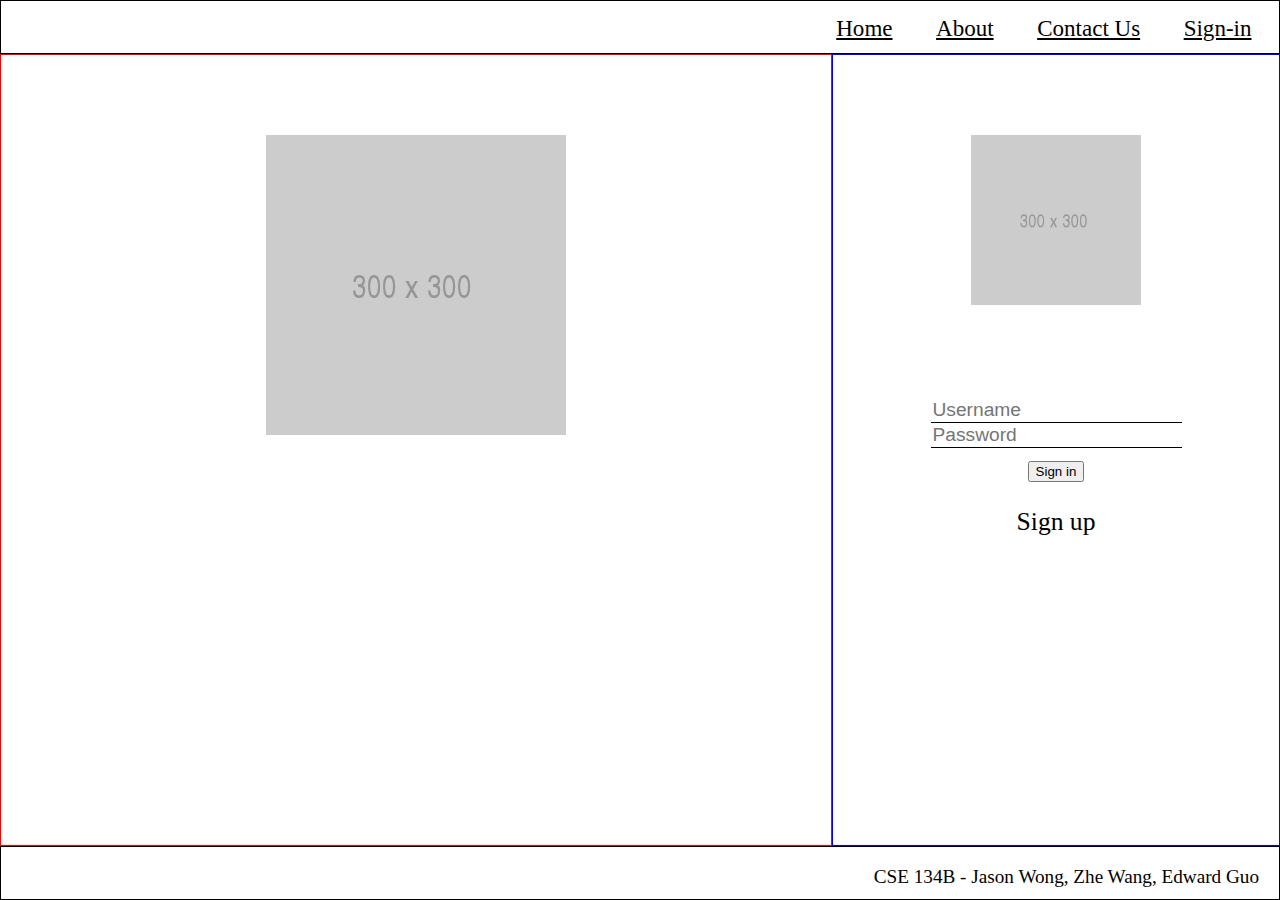
<file: index.html>
<!DOCTYPE html>
<html>
<head>

  <title>Personal Stylist</title>
  <link rel="stylesheet" href="styles_home.css">

  <meta charset="UTF-8">
  <meta name="author" content="Edward Guo, Jason Wong, Zhe Wang">
  <meta name="keywords" content="Style, Clothes, Haircut, Personal Stylist">
  <meta name="viewport" content="width=device-width, initial-scale=1.0">

  <style>
    div::after{
      clear:both;
    }

    body::after{
      clear:both;
    }
  </style>

</head>

<body>

  <div class="header">
    <ul>
      <li><a href="#">Home</a></li>
      <li><a href="#">About</a></li>
      <li><a href="#">Contact Us</a></li>
      <li><a href="index.html">Sign-in</a></li>
    </ul>
  </div>

  <div class= "home">

    <div class="carousel">
      <div class="img">
        <img src="photos/300x300.png" alt="Placeholder image">
      </div>
    </div>

    <div class="login">

      <div class="img">
        <img src="photos/300x300.png" alt="Placeholder image">
      </div>

      <div class="auth" id="forms">
        <form id="forms2">
          <div class="input" id="inputs">
            <input type="text" name="userID" placeholder="Username">
            <input type="text" name="pswrd" placeholder="Password">
          </div>
          <div class="logbtn">
            <!--<input type="submit" class ="logBtn" value="Login">-->
              <input type="button" onclick="location.href='explore.html';" value="Sign in" />
          </div>

          <p class="signup" id="form2" onclick="signForm(this)"> Sign up </p>

        </form>
      </div>

    </div>
  </div>

  <div class="footer">
    <p class="credit"> CSE 134B - Jason Wong, Zhe Wang, Edward Guo </p>
  </div>

<script>
  function signForm(elmnt){
    var x = document.getElementById("forms2");
    x.parentNode.removeChild(x);

    var x = document.getElementById("forms");
    var f = document.createElement("form");
    x.appendChild(f);

    var d = document.createElement("div");
    d.setAttribute('class', "form_space");

    var first = document.createElement("input"); //input element, text
    first.setAttribute('type',"text");
    first.setAttribute('name',"first");
    first.setAttribute('placeholder', "First Name");
    var out = document.createElement("input"); //input element, text
    out.setAttribute('type',"text");
    out.setAttribute('name',"last");
    out.setAttribute('placeholder', "Last Name");

    d.appendChild(first);
    d.appendChild(out);
    f.appendChild(d);

    var d = document.createElement("div");
    d.setAttribute('class', "form_space");

    var inp = document.createElement("input"); //input element, text
    inp.setAttribute('type',"text");
    inp.setAttribute('name',"userID");
    inp.setAttribute('placeholder', "Username");
    d.appendChild(inp);
    f.appendChild(d);
    x.appendChild(f);

    var pass = document.createElement("input"); //input element, text
    pass.setAttribute('type',"text");
    pass.setAttribute('name',"pswrd");
    pass.setAttribute('placeholder', "Password");

    d.appendChild(inp);
    d.appendChild(pass);
    f.appendChild(d);

    var d = document.createElement("div");
    d.setAttribute('class', "form_space");

    var chk = document.createElement("input"); //input element, text
    chk.setAttribute('type',"text");
    chk.setAttribute('name',"chkPass");
    chk.setAttribute('placeholder', "Re-enter Password");

    d.appendChild(chk);
    f.appendChild(d);

    var d = document.createElement("div");
    d.setAttribute('class', "form_space");

    var mail = document.createElement("input"); //input element, text
    mail.setAttribute('type',"text");
    mail.setAttribute('name',"e-mail");
    mail.setAttribute('placeholder', "E-mail");

    d.appendChild(mail);
    f.appendChild(d);

    var d = document.createElement("div");
    d.setAttribute('class', "logbtn");

    var sub = document.createElement("input");
    sub.setAttribute('type',"button");
    sub.setAttribute('onclick',"location.href='explore.html';")
    sub.setAttribute('value',"Sign in");


    d.appendChild(sub);
    f.appendChild(d);
    x.appendChild(f);

  }

</script>

</body>
</html>
</file>
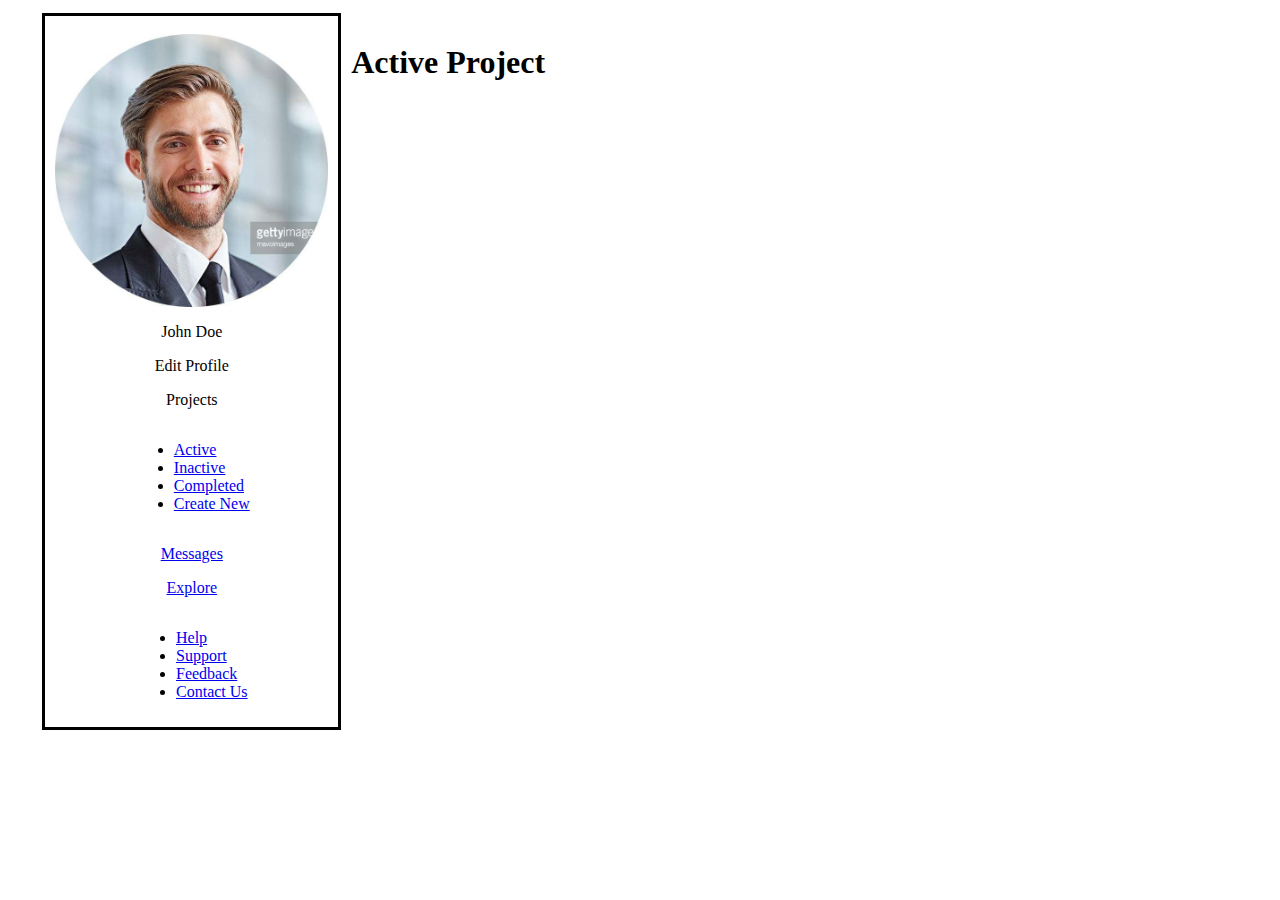
<file: active_project.html>
<!DOCTYPE html>

<html>
<head>
  <meta charset="UTF-8">
  <title>Active Project</title>
  <link rel="stylesheet" href="main.css">
</head>
<body>

  <div class="main-page">

    <div class="row" id="explore_bar">

      <div class="column nav" style="flex:25%; border-style:solid; text-align:center;">
        <div class="profile" >
          <img src="photos/steve.jpg" alt="My Man Steve" >
        </div>

        <p class="heading"> John Doe <p>
          <p style="text-align:center;"> Edit Profile</p>

          <div class="projects" style="text-align:center;">
            <p class="heading">Projects</h1>

              <ul style=" display:inline-block; text-align:left;">
                <li><a href="active_project.html">Active</a></li>
                <li><a href="inactive_project.html">Inactive</a></li>
                <li><a href="completed_project.html">Completed</a></li>
                <li><a href="create_project.html">Create New</a></li>
              </ul>
            </div>
            <a href="messages.html"><p class="heading"> Messages </p></a>
            <a href="explore.html"><p class="heading"> Explore </p></a>

            <div style="text-align:center; !important">
              <ul style="display:inline-block; text-align:left; !important">
                <li><a href="#">Help</a></li>
                <li><a href="#">Support</a></li>
                <li><a href="#">Feedback</a></li>
                <li><a href="#">Contact Us</a></li>
              </ul>
            </div>

          </div>

          <div class="column" style="flex:75%;">
            <h1>Active Project</h1>
            <div class="projects" id="projects">
              
            </div>
          </div>
        </div>




      </div>


    </body>
    <script src="project.js"></script>
    <script>
    window.onload = populateActiveProjectHtml();
  </script>
  </html>
</file>
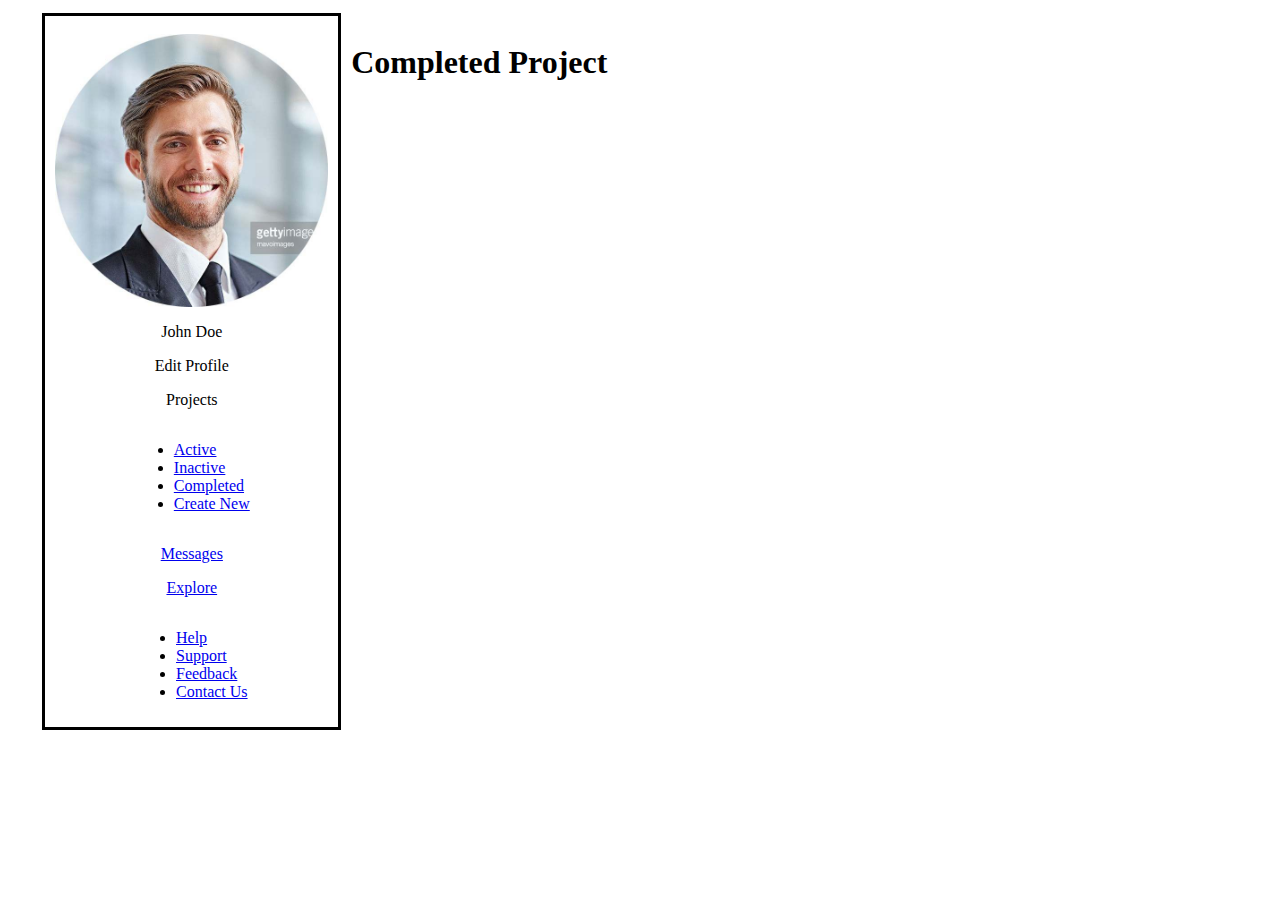
<file: completed_project.html>
<!DOCTYPE html>

<html>
<head>
  <meta charset="UTF-8">
  <title>Completed Project</title>
  <link rel="stylesheet" href="main.css">
  <script src="project.js"></script>
</head>


<body>

  <div class="main-page">

    <div class="row" id="explore_bar">

      <div class="column nav" style="flex:25%; border-style:solid; text-align:center;">
        <div class="profile" >
          <img src="photos/steve.jpg" alt="My Man Steve" >
        </div>

        <p class="heading"> John Doe <p>
          <p style="text-align:center;"> Edit Profile</p>

          <div class="projects" style="text-align:center;">
            <p class="heading">Projects</h1>

              <ul style=" display:inline-block; text-align:left;">
                <li><a href="active_project.html">Active</a></li>
                <li><a href="inactive_project.html">Inactive</a></li>
                <li><a href="completed_project.html">Completed</a></li>
                <li><a href="create_project.html">Create New</a></li>
              </ul>
            </div>
            <a href="messages.html"><p class="heading"> Messages </p></a>
            <a href="explore.html"><p class="heading"> Explore </p></a>

            <div style="text-align:center; !important">
              <ul style="display:inline-block; text-align:left; !important">
                <li><a href="#">Help</a></li>
                <li><a href="#">Support</a></li>
                <li><a href="#">Feedback</a></li>
                <li><a href="#">Contact Us</a></li>
              </ul>
            </div>

          </div>

          <div class="column" style="flex:75%;">
            <h1>Completed Project</h1>
            <div id="projects">

            </div>
          </div>
          </div>
        </div>

    </body>
    <script src="project.js"></script>
    <script>
    window.onload = populateCompletedProjectHtml();
  </script>
  </html>
</file>
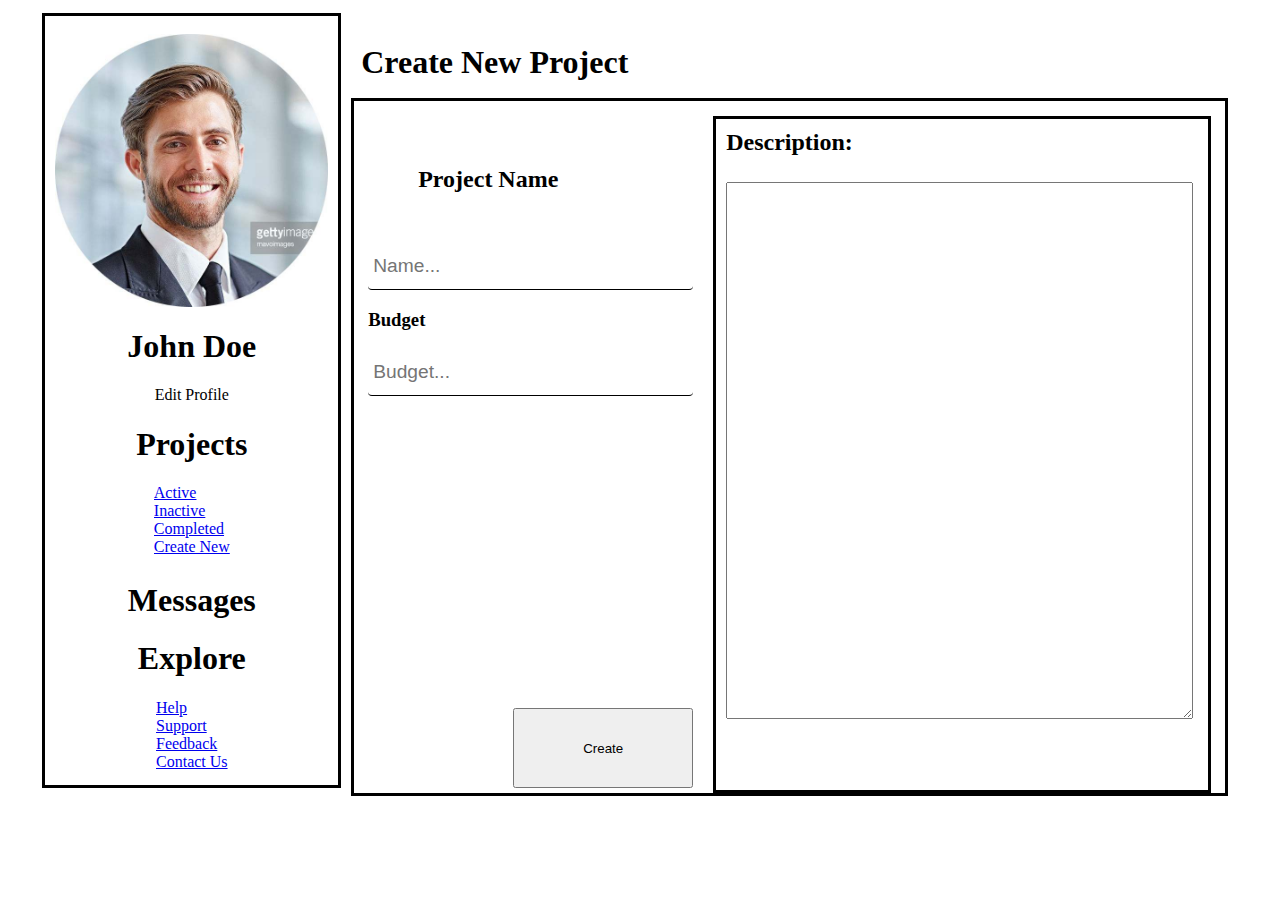
<file: create_project.html>
<!DOCTYPE html>
<html>
<head>

  <title>Contact PS!</title>
  <link rel="stylesheet" href="styles.css">

  <meta charset="UTF-8">
  <meta name="author" content="Edward Guo, Jason Wong, Zhe Wang">
  <meta name="keywords" content="Style, Clothes, Haircut, Personal Stylist">


  <style>
  html, body {
    margin: 0;
    display: block;
    height: 100%;
  }
  div{
    width:100%;
    height:100%;
  }
  input[type=text] {
    width: 100%;
    border-radius: 4px;
    background-color: white;
    background-position: 10px 10px;
    background-repeat: no-repeat;
    padding:12px 20px 12px 5px;
    max-width: 100%;
  }

  .explore{
    float: left;
  }
  .search{
    float: left;
    display: inline-block;
  }
  /* Create two equal columns that floats next to each other */
  .column1 {
    float: left;
    padding: 10px;
    position:relative;
    top: -10px;
    height: 75px; /* Should be removed. Only for demonstration */
  }

  /* Clear floats after the columns */
  .row:after {
    content: "";
    display: table;
    clear: both;
  }
  #profile{
    float:left;
    display:inline-block;
    margin: 5px;
  }
  @media (min-width:1501px) {
    #profile{
      width:calc((100% - 30px)/3);
    }
  }
  @media (max-width:1500px) {
    #profile{
      width:calc((100% - 20px)/2);
    }
  }
  div{
    height:auto;
    width: auto;
  }
  .profile .img{
    height: 30%;
  }

  .profile .img img{

    max-width: 80%;
    max-height:80%;
    height: auto;
    width: auto;
    image-rendering: -webkit-optimize-contrast;
  }
  .nav *{
    margin-left: auto;
    margin-right: auto;
  }
  ul{
    list-style-type: none;
    margin: 0;
    padding: 0;
    overflow: hidden;
  }
  ul li{
    text-decoration: none;
    display: block;
  }

  </style>


</head>

<body>
  <div class="main-page">

    <div class="row" style="height:100%;">
      <div class="column" style="height:100%; flex:25%; border-style:solid">
        <div class="profile" >
          <img src="photos/steve.jpg" alt="My Man Steve" >
        </div>
        <h1 style="text-align:center; "> John Doe </h1>
        <p style="text-align:center;"> Edit Profile</p>

        <div class="projects" style="text-align:center;">
          <h1 style="text-align:center;">Projects</h1>

          <ul style=" display:inline-block; text-align:left;">
            <li><a href="active_project.html">Active</a></li>
            <li><a href="inactive_project.html">Inactive</a></li>
            <li><a href="completed_project.html">Completed</a></li>
            <li><a href="create_project.html">Create New</a></li>
          </ul>
        </div>
        <h1 style="text-align:center;"> Messages </h1>
        <h1 style="text-align:center;"> Explore </h1>

        <div style="text-align:center; !important">
          <ul style="display:inline-block; text-align:left; !important">
            <li><a href="#">Help</a></li>
            <li><a href="#">Support</a></li>
            <li><a href="#">Feedback</a></li>
            <li><a href="#">Contact Us</a></li>
          </ul>
        </div>
      </div>

      <div class="column" style="flex:75%;">

        <div class="column1">
          <h1 class="explore">Create New Project</h1>

        </div>

        <div class="row" id="profiles" style="height:92.5%; border-style:solid; width:100%">
          <div class="column" style="margin-top: 5px; height:100%; width:100%; flex:40%;">
            <h2 style="margin:50px">Project Name</h2>
            <form>
              <input type="text" id="name" placeholder="Name...">
            </form>
            <h3> Budget</h3>
            <form>
              <input type="text" id="budget" placeholder="Budget...">
            </form>
            <div class="column" style="height:100px; width:200px; float:right; position: absolute; bottom:0; right:0">
              <button type="button" onclick="createProject()" style="height:100%; width:100%;">Create</button>
            </div>

          </div>

          <div class="column" style="flex:60%;">
            <div style="margin-top: 5px; height:100%; border-style:solid">
              <h2 style="margin:10px; height:5%">Description:</h2>
              <textarea name="Text1" id="desc" style="margin:10px; width:95%; height:80%"></textarea>
            </div>
          </div>
        </div>
      </div>
    </div>
  </div>
  <script src="project.js"></script>

  <script>
  function createProject(){
    var pname = document.getElementById("name").value;
    var pbudget = document.getElementById("budget").value;
    var pdesc = document.getElementById("desc").value;

    console.log(pname);
    console.log(pbudget);
    console.log(pdesc);

    if(pname ==="" || pbudget ==="" || pdesc ===""){
      alert("Please fill out all fields.");
      return;
    }
    //TODO link this to inactive projects
    var p = new inactiveProject(pname, pbudget, uuid());
    console.log(localStorage.getItem("inactiveProject"));
    var listOfProject = JSON.parse(localStorage.getItem("inactiveProject"));
    if(listOfProject == null){
      listOfProject = [];
    }
    listOfProject.push(p);
    localStorage.setItem("inactiveProject", JSON.stringify(listOfProject));
    window.location.href = "inactive_project.html";
  }
</script>

</body>
</html>
</file>
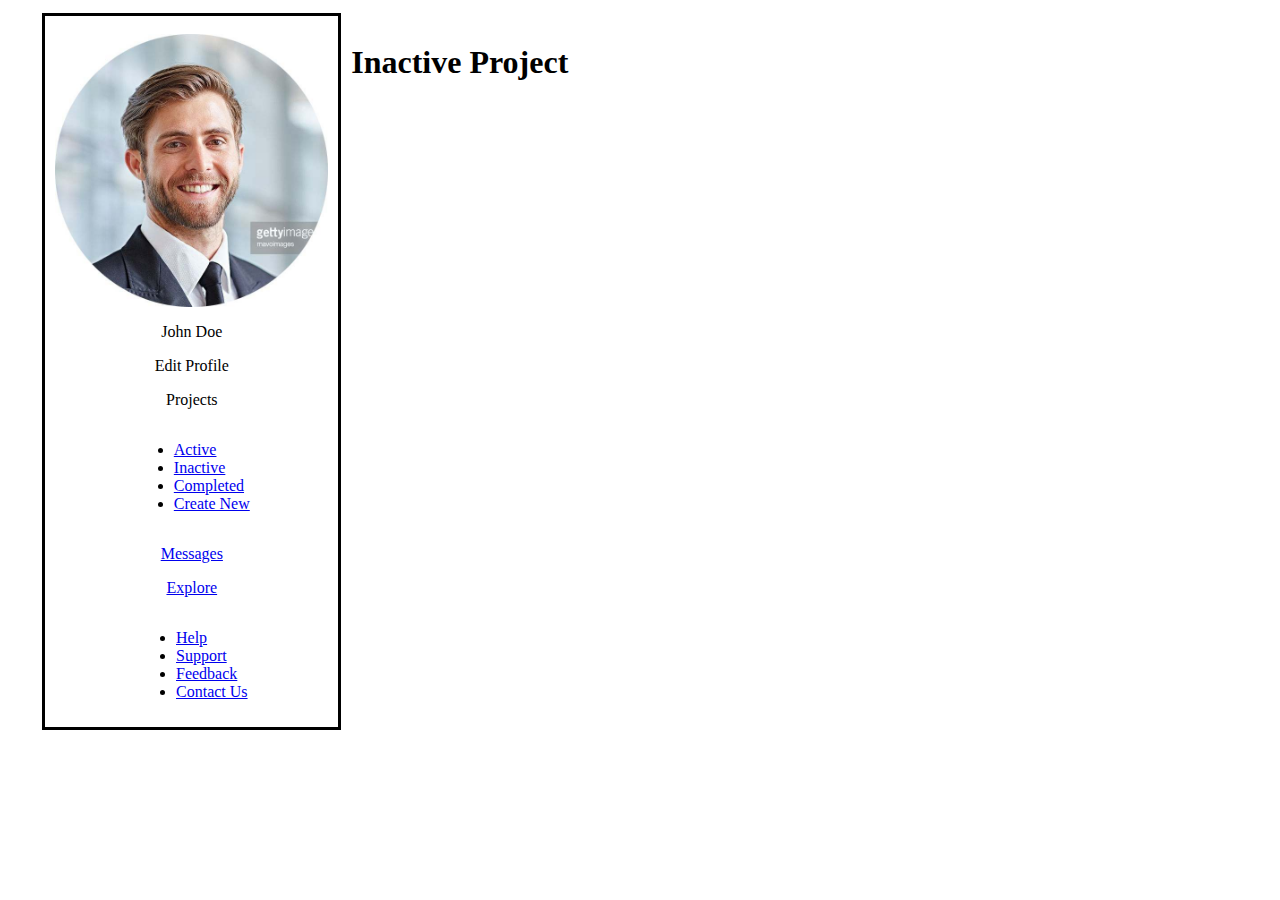
<file: inactive_project.html>
<!DOCTYPE html>

<html>
<head>
  <meta charset="UTF-8">
  <link rel="stylesheet" href="main.css">
  <title>Completed Project</title>
</head>
<body>

  <div class="main-page">

    <div class="row" id="explore_bar">

      <div class="column nav" style="flex:25%; border-style:solid; text-align:center;">
        <div class="profile" >
          <img src="photos/steve.jpg" alt="My Man Steve" >
        </div>

        <p class="heading"> John Doe <p>
        <p style="text-align:center;"> Edit Profile</p>

        <div class="projects" style="text-align:center;">
          <p class="heading">Projects</h1>

          <ul style=" display:inline-block; text-align:left;">
            <li><a href="active_project.html">Active</a></li>
            <li><a href="inactive_project.html">Inactive</a></li>
            <li><a href="completed_project.html">Completed</a></li>
            <li><a href="create_project.html">Create New</a></li>
          </ul>
        </div>
        <a href="messages.html"><p class="heading"> Messages </p></a>
        <a href="explore.html"><p class="heading"> Explore </p></a>

        <div style="text-align:center; !important">
          <ul style="display:inline-block; text-align:left; !important">
            <li><a href="#">Help</a></li>
            <li><a href="#">Support</a></li>
            <li><a href="#">Feedback</a></li>
            <li><a href="#">Contact Us</a></li>
          </ul>
        </div>

      </div>

      <div class="column" style="flex:75%;">

          <h1>Inactive Project</h1>
          <div id="projects">

      </div>

      </div>
    </div>
  </div>





</body>
<script src="project.js"></script>
<script>
 window.onload = populateInactiveProjectHtml();
</script>


</html>
</file>
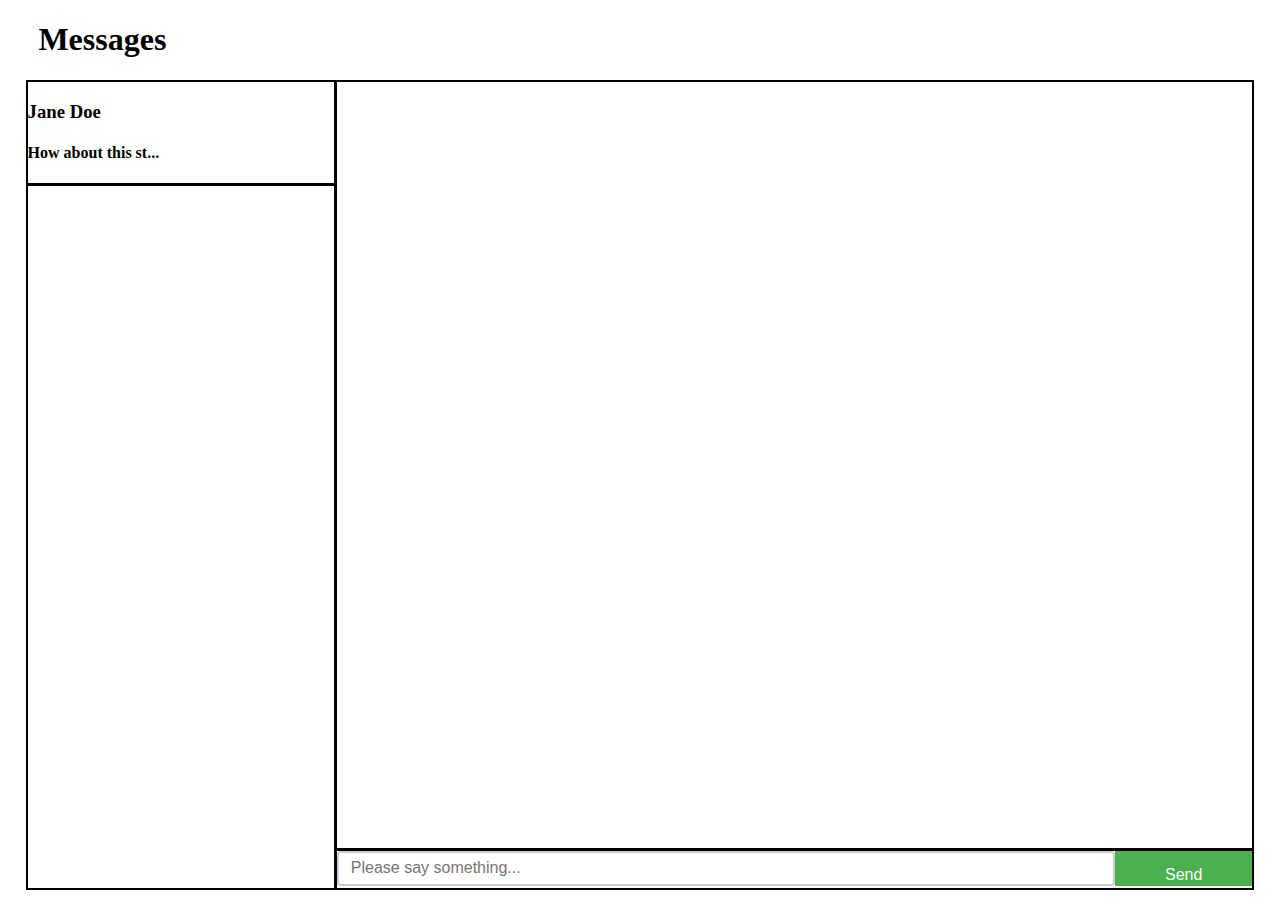
<file: messages.html>
<!DOCTYPE html>
<html>
<head>

  <title>Contact PS!</title>
  <link rel="stylesheet" href="message.css">

  <meta charset="UTF-8">
  <meta name="author" content="Edward Guo, Jason Wong, Zhe Wang">
  <meta name="keywords" content="Style, Clothes, Haircut, Personal Stylist">

  <script src="project.js"></script>

  <style>


  input[type=text] {
    width: 90%;
    box-sizing: border-box;
    border: 2px solid #ccc;
    border-radius: 4px;
    font-size: 16px;
    background-color: white;
    background-image: url('search.png');
    background-size: 25px;
    background-position: 10px 10px;
    background-repeat: no-repeat;
    padding:12px 20px 12px 40px;
    max-width: 100%;
  }

  input[type=input] {
    width: 90%;
    box-sizing: border-box;
    border: 2px solid #ccc;
    border-radius: 4px;
    font-size: 16px;
    background-color: white;
    background-repeat: no-repeat;
    padding:12px 12px 12px 12px;
    max-width: 100%;
  }

  button {
    background-color: #4CAF50; /* Green */
    border: none;
    color: white;
    padding: 15px 32px;
    text-align: center;
    text-decoration: none;
    display: inline-block;
    font-size: 16px;
  }

  .column {
    padding: 0px;
  }
  .row {
    padding: 0px;
  }


  .chat{
    margin-left: 2%;
    margin-right: 2%;
    border: 2px solid black;
    height:90%;
    width: 96%;
  }

  .content{
    width:100%;
    height:100%;
    overflow: scroll;
    text-overflow: ellipsis;
  }

  .input_and_send{
    width: 100%;
    height: 100%;
  }
  .chatBox::after{
    clear: both;
  }

  .chatContent{
    text-align: center;
    display: block;
  }



  div{
    height: auto;
    width: auto;
  }
  .people{
    border-bottom: solid;
  }

  </style>


</head>

<body onload="populateMsg(1)">
  <!-- <table style="width:100%">
  <tr>
  <th style="width:10%" align="left">Messages</th>
  <th style="width:90%" align="left"><input type="text" id="search" class="search" float="right" placeholder="Search..." ></th>
</tr>
</table> -->

<div style="padding-left: 3%;">
  <h1 class="explore">Messages</h1>
</div>
<div class="chat">
  <div class="row" style="height:100%">
    <div class="column" style="flex:25%;" >
      <div class="contract">
        <div class="people">
          <h3>Jane Doe</h3>
          <h4>How about this st...</h4>
        </div>
      </div>
    </div>
    <div class="column" style="flex:75%; border-left:solid; height:100%;">

      <div class="row" style="height:95%; width:100%;">
        <div class="content" id="content"></div>
        <div class="row" style="height:5%; width:100%">

          <div class="input_and_send">

            <div class="column" style="border-top:solid; height:100%; width:85%;">
              <input type="input" style="height:100%; width:100%;" class="text_input" placeholder="Please say something..." id="inputBox">
            </div>

            <div class="column" style="height:100%; width:15%; border-top:solid;">
              <button type="button" onclick="sendMessage()" style="height:100%; width:100%;">Send</button>
            </div>
          </div>
        </div>
      </div>
    </div>
  </div>

</body>
<script>

document.getElementById("inputBox")
.addEventListener("keyup", function(event) {
  event.preventDefault();
  if (event.keyCode === 13) {

    sendMessage(1);
  }
});
</script>
</html>
</file>
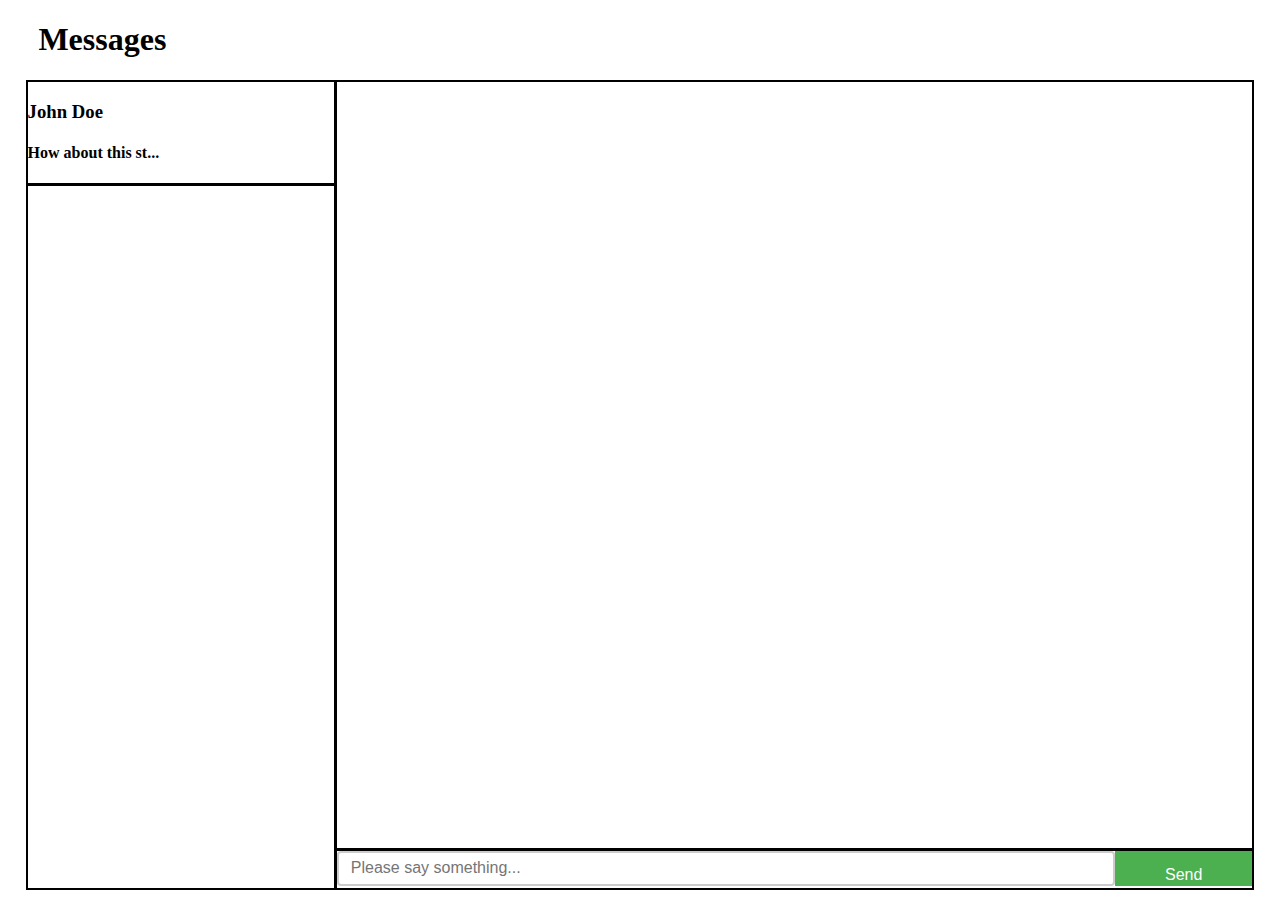
<file: messages_style.html>
<!DOCTYPE html>
<html>
<head>

  <title>Contact PS!</title>
  <link rel="stylesheet" href="message.css">

  <meta charset="UTF-8">
  <meta name="author" content="Edward Guo, Jason Wong, Zhe Wang">
  <meta name="keywords" content="Style, Clothes, Haircut, Personal Stylist">

  <script src="project.js"></script>

  <style>


  input[type=text] {
    width: 90%;
    box-sizing: border-box;
    border: 2px solid #ccc;
    border-radius: 4px;
    font-size: 16px;
    background-color: white;
    background-image: url('search.png');
    background-size: 25px;
    background-position: 10px 10px;
    background-repeat: no-repeat;
    padding:12px 20px 12px 40px;
    max-width: 100%;
  }

  input[type=input] {
    width: 90%;
    box-sizing: border-box;
    border: 2px solid #ccc;
    border-radius: 4px;
    font-size: 16px;
    background-color: white;
    background-repeat: no-repeat;
    padding:12px 12px 12px 12px;
    max-width: 100%;
  }

  button {
    background-color: #4CAF50; /* Green */
    border: none;
    color: white;
    padding: 15px 32px;
    text-align: center;
    text-decoration: none;
    display: inline-block;
    font-size: 16px;
  }

  .column {
    padding: 0px;
  }
  .row {
    padding: 0px;
  }


  .chat{
    margin-left: 2%;
    margin-right: 2%;
    border: 2px solid black;
    height:90%;
    width: 96%;
  }

  .content{
    width:100%;
    height:100%;
    overflow: scroll;
    text-overflow: ellipsis;
  }

  .input_and_send{
    width: 100%;
    height: 100%;
  }
  .chatBox::after{
    clear: both;
  }

  .chatContent{
    text-align: center;
    display: block;
  }



  div{
    height: auto;
    width: auto;
  }
  .people{
    border-bottom: solid;
  }

  </style>


</head>

<body onload="populateMsg(0)">
  <!-- <table style="width:100%">
  <tr>
  <th style="width:10%" align="left">Messages</th>
  <th style="width:90%" align="left"><input type="text" id="search" class="search" float="right" placeholder="Search..." ></th>
</tr>
</table> -->

<div style="padding-left: 3%;">
  <h1 class="explore">Messages</h1>
</div>
<div class="chat">
  <div class="row" style="height:100%">
    <div class="column" style="flex:25%;" >
      <div class="contract">
        <div class="people">
          <h3>John Doe</h3>
          <h4>How about this st...</h4>
        </div>
      </div>
    </div>
    <div class="column" style="flex:75%; border-left:solid; height:100%;">

      <div class="row" style="height:95%; width:100%;">
        <div class="content" id="content"></div>
        <div class="row" style="height:5%; width:100%">

          <div class="input_and_send">

            <div class="column" style="border-top:solid; height:100%; width:85%;">
              <input type="input" style="height:100%; width:100%;" class="text_input" placeholder="Please say something..." id="inputBox">
            </div>

            <div class="column" style="height:100%; width:15%; border-top:solid;">
              <button type="button" onclick="sendMessage()" style="height:100%; width:100%;">Send</button>
            </div>
          </div>
        </div>
      </div>
    </div>
  </div>

</body>
<script>

document.getElementById("inputBox")
.addEventListener("keyup", function(event) {
  event.preventDefault();
  if (event.keyCode === 13) {

    sendMessage(0);
  }
});
</script>
</html>
</file>
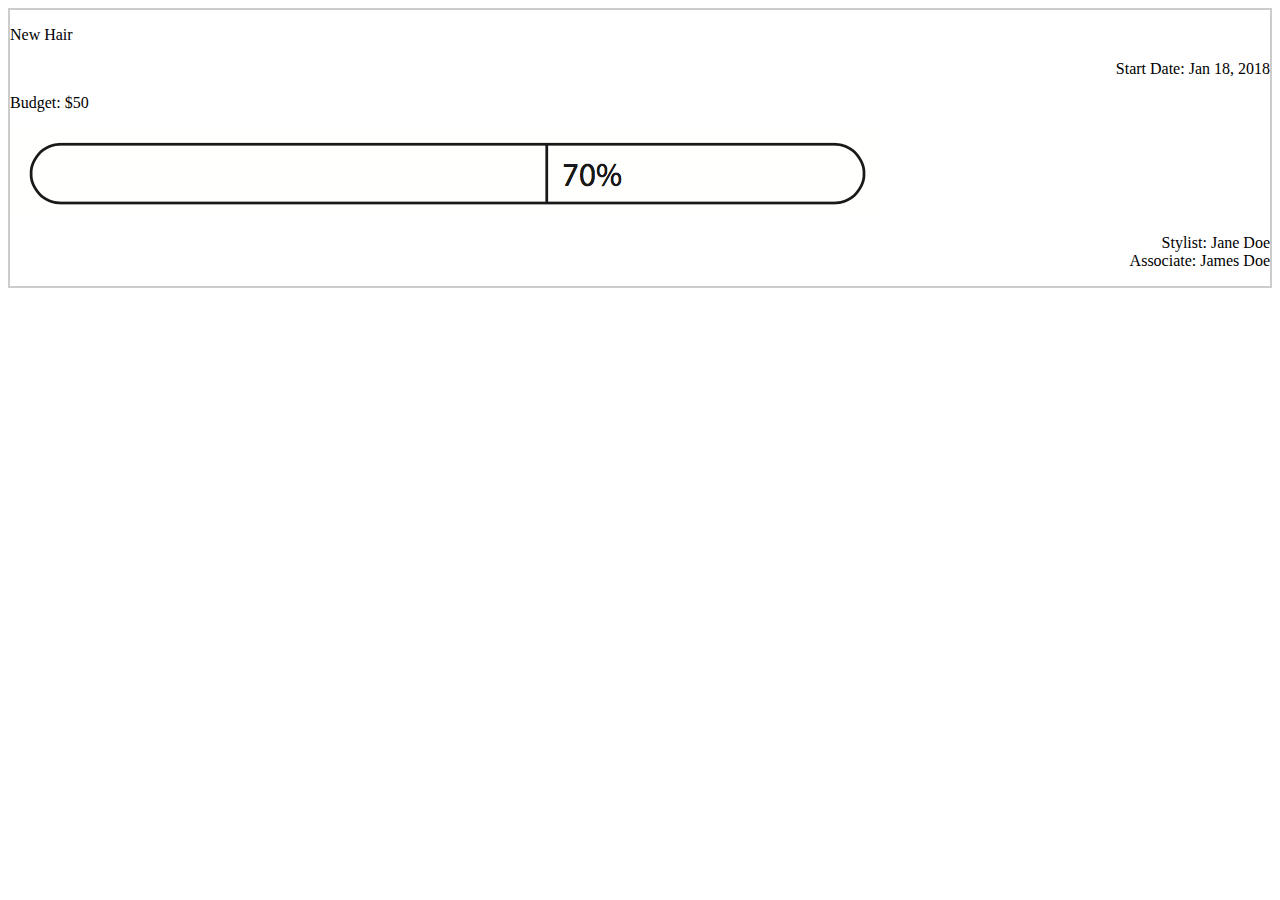
<file: test.html>
<!DOCTYPE html>
<html>
<head>
<style>
.active_project{
  border: 2px solid #ccc;
  margin-bottom: 20px;
}
.grid-container {
  display: grid;
  grid-template-columns: auto auto auto;
  background-color: #2196F3;
  padding: 10px;
}
.grid-item {
  background-color: rgba(255, 255, 255, 0.8);
  border: 1px solid rgba(0, 0, 0, 0.8);
  padding: 20px;
  font-size: 30px;
  text-align: center;
}
</style>
</head>
<body>
  <div class="active_project">
    <p class="project_name" align="left"> New Hair</p>
    <p class="start_date" align="right">Start Date: Jan 18, 2018</p>
    <p class="budget">Budget: $50</p>
    <p class="images" style="width:70%"><img src="photos/progress.png" class="progress"></img></p>
    <p class="stylist_associate" align="right">Stylist: Jane Doe</br>Associate: James Doe</p>
  </div>
</body>
</html>
</file>
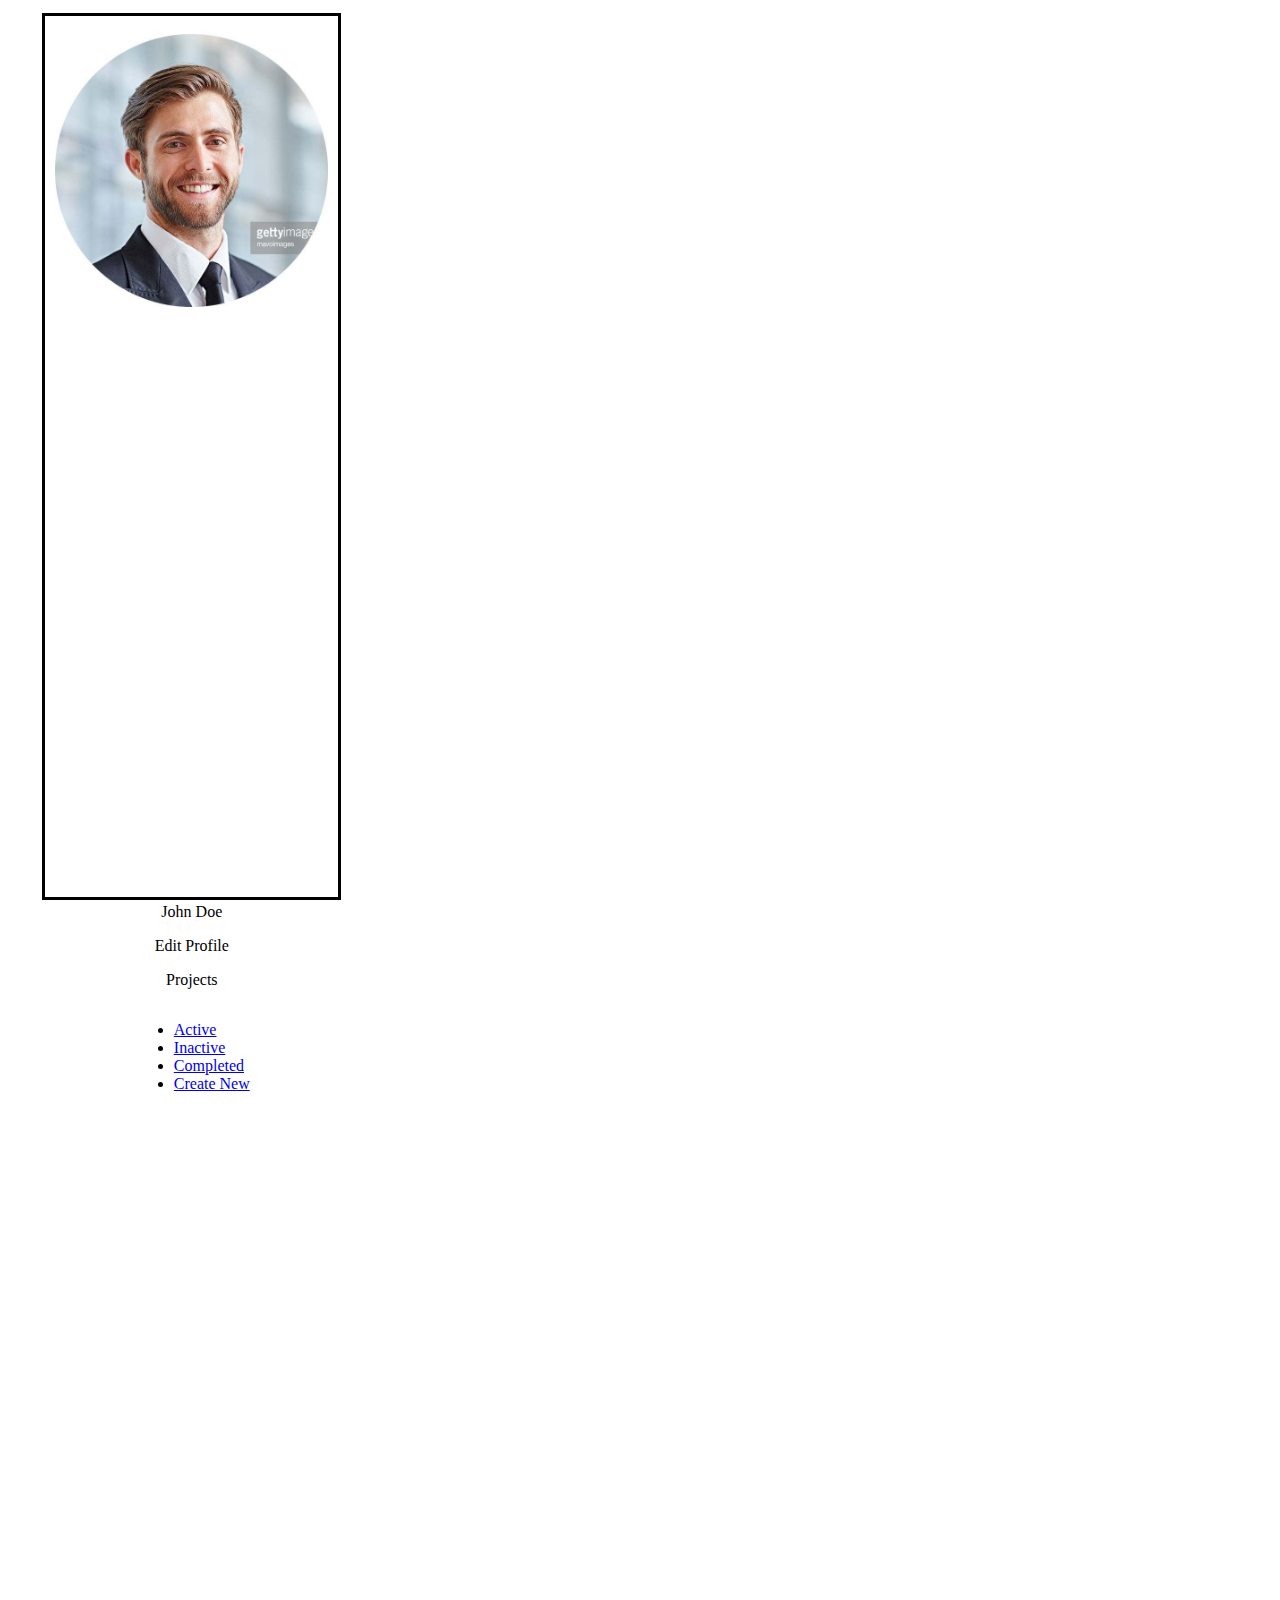
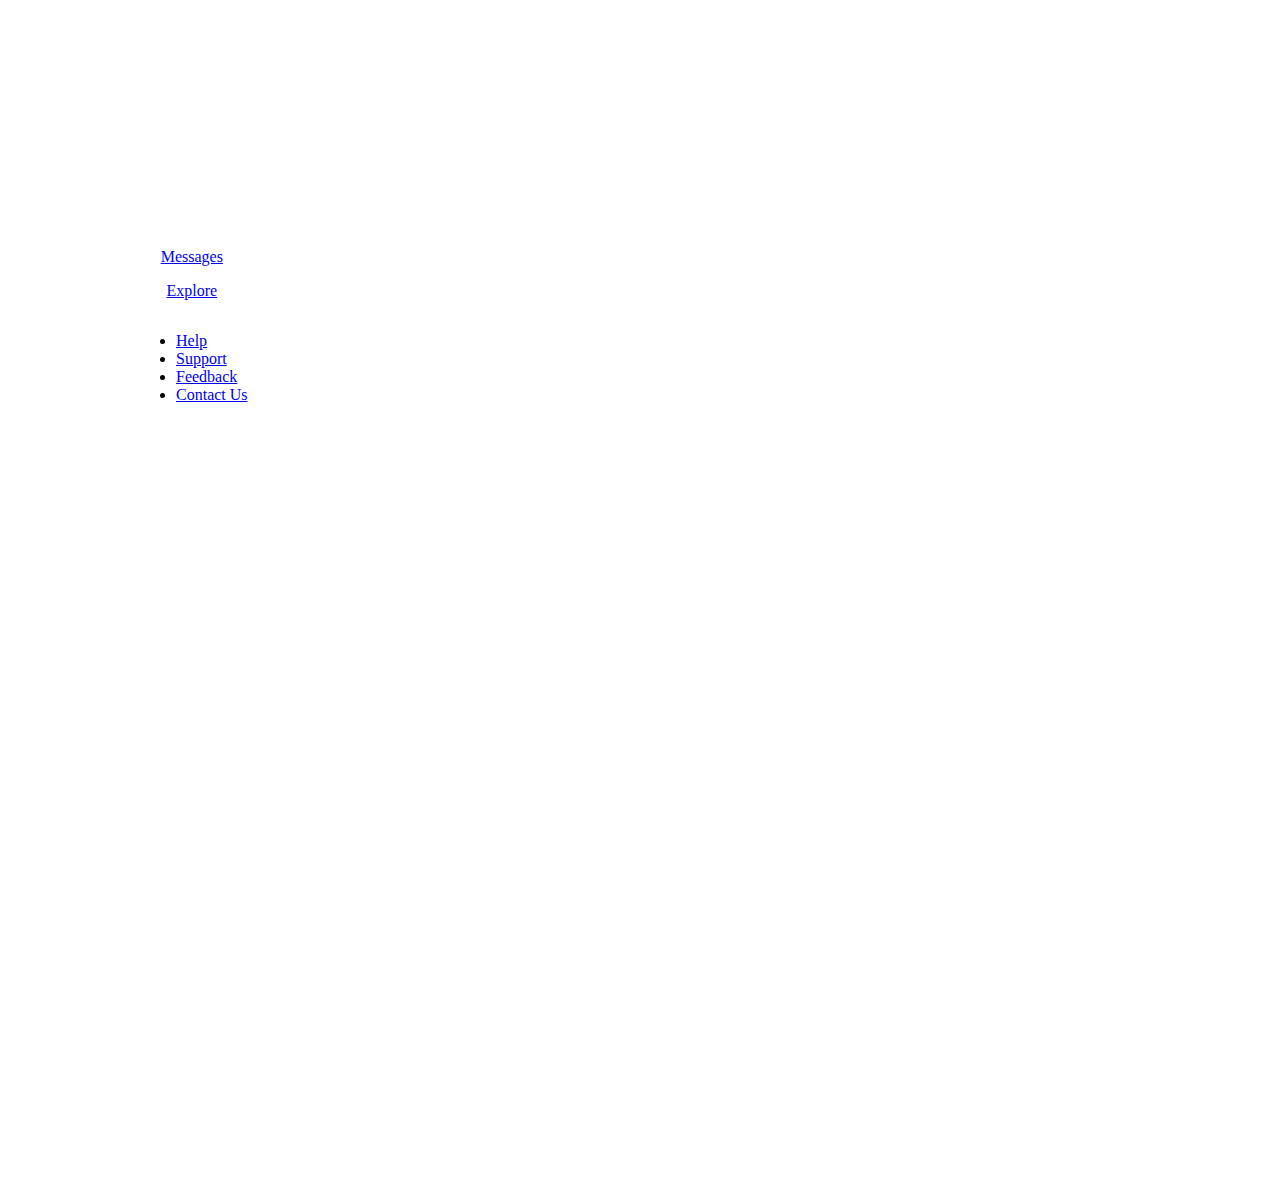
<file: testtest.html>
<!DOCTYPE html>
<html>
<head>

  <title>Contact PS!</title>
  <link rel="stylesheet" href="styles.css">

  <meta charset="UTF-8">
  <meta name="author" content="Edward Guo, Jason Wong, Zhe Wang">
  <meta name="keywords" content="Style, Clothes, Haircut, Personal Stylist">


  <style>

  </style>


</head>

<body>
  <div class="main-page">

    <div class="row" id="explore_bar">

      <div class="column nav" style="flex:25%; border-style:solid; text-align:center;">
        <div class="profile" >
          <img src="photos/steve.jpg" alt="My Man Steve" >
        </div>

        <p class="heading"> John Doe <p>
        <p style="text-align:center;"> Edit Profile</p>

        <div class="projects" style="text-align:center;">
          <p class="heading">Projects</h1>

          <ul style=" display:inline-block; text-align:left;">
            <li><a href="active_project.html">Active</a></li>
            <li><a href="inactive_project.html">Inactive</a></li>
            <li><a href="completed_project.html">Completed</a></li>
            <li><a href="create_project.html">Create New</a></li>
          </ul>
        </div>
        <a href="#"><p class="heading"> Messages </p></a>
        <a href="explore.html"><p class="heading"> Explore </p></a>

        <div style="text-align:center; !important">
          <ul style="display:inline-block; text-align:left; !important">
            <li><a href="#">Help</a></li>
            <li><a href="#">Support</a></li>
            <li><a href="#">Feedback</a></li>
            <li><a href="#">Contact Us</a></li>
          </ul>
        </div>

      </div>

      <div class="column" style="flex:75%;">

      </div>
    </div>
  </div>
  </body>
  </html>
</file>
<file: styles_home.css>
* {
    box-sizing: border-box;
}
html, body {
  margin: 0;
  display: block;
  height: 100%;
}
div{
  width:100%;
  height:100%;
}

div::after{
  clear: both;
}

.clear {
  clear: both;
}

.main-page{
  padding-left: 3%;
  padding-right: 3%;
  padding-top: 1%;
}

.row {
  display: flex;
  flex-wrap: wrap;
  padding: 0 4px;
}

.column {
    float: left;
    width: 33.33%;
    padding: 10px;
    position:relative;
}

.column img {
  margin-top: 8px;
  vertical-align: middle;
}
img{
  width: 100%;
}

.header {
  position: relative;
  z-index: 1;
  height: 6%;
  width: 100%;
  border: 1px solid black;
  margin: auto;
  overflow: hidden;
  left: 0;
  right: 0;
  top: 0;
  float: left;
}
.header ul{
  list-style-type: none;
  margin: 0;
  padding: 0;
  overflow: hidden;
  float: right;
  font-size: 1.8vw;
  position: relative;
}

.header ul::after{
  clear: both;
}

.header ul li{
  float: left;
  margin-right: 0.5em;
  padding: 14px 16px;
  text-decoration: none;
  display: block;
}
.header ul li a{
  color: black;
}
.header ul li a:hover{
  color: #333;
}

.header::after{
  clear: both;
}

.footer{

  position: relative;
  height: 6%;
  width: 100%;
  border: 1px solid black;
  margin: auto;
  overflow: hidden;
  bottom:0;
  float:left; !important
}

.credit {
  text-align: right;
  padding-top: 0px;
  padding-right: 20px;
  font-size: 1.5vw;
}

.home{

  height: 88%;
  display: block;
  bottom: 0;
  position: relative;
  float:left;
}

.carousel {
    height: 100%;
    width: 65%;
    float: left;
    border: 1px solid red;
    text-align: center;
}

.carousel .img img{
  max-width: 100%;
  max-height:100%;
  height: auto;
  width: auto;
  image-rendering: -webkit-optimize-contrast;

}

.login {
    height: 100%;
    padding-top: 80px;
    width: 35%;
    float: left;
    max-width: 100%;
    border: 1px solid blue;
    text-align: center;
}

.login .img{
  height: 30%;
}

.login .img img{

  max-width: 80%;
  max-height:80%;
  height: auto;
  width: auto;
  image-rendering: -webkit-optimize-contrast;


}
.auth{
  height: 70%;
  padding-top: 50px;
  margin-left: auto;
  margin-right: auto;
  text-align: center;
  overflow:hidden;


}
.auth p{
  font-size: 2vw;
}
.input{
  padding-bottom:1vw;
}
.form-space{
  padding-bottom:0vw;
}


input[type="text"] {
  border: 0;
  border-bottom: 1px solid black;
  outline: 0;
  font-size: 1.5vw;
  display:inline;
  max-width: 280px;

}
input[type="submit"] {
    font-size: 1.5vw;
}

.project_name{
  font-size: 50px;
  float: left;
}
.start_date{
  float: right;
}
.images{
  float: left;
}
.stylist_associate{
  float: right;
}
.budget{
  float: left;
}

.active_project{
  border: 2px solid #ccc;
  margin-bottom: 20px;
}

.home_text{
  text-align: center;
  margin-left: auto;
  margin-right: auto;
}

@media (min-width:1px) and (max-width:798px) {
  .carousel, .login {
     padding-top:0px;
     height:50%;
     width: 100%;
  }
  .auth{
    padding-top: 0px;
    height: 60%;
  }
  .login{
    padding-top:10px;
  }
  .login .img{
    height: 50%;
  }
  .login .img img{
    max-height:100%;
    max-width:100%;
  }
  input{
    padding-bottom:1vw;
  }
}

@media (min-width:760px)  {
  .carousel {
     padding-top:80px;
     height:100%;
     width: 65%;
  }
  .login{
    padding-top:80px;
    height:100%;
    width: 35%;
  }
  .auth{
    padding-top: 50px;
    height: 70%;
  }

}
</file>
<file: main.css>
.main-page{
  padding-left: 3%;
  padding-right: 3%;
  padding-top: 1%;
}
.start_date{
  align-items: flex-start;
  text-align: right;
  float: right;
  display: block;
}
.project_name{
  display: inline;
  font-size: 30px;
}
.budget{
  display: block;
}
.active_project{
  border: 2px solid #ccc;
  margin-bottom: 20px;
  overflow: auto;
}
.progress{
  width: 50%;
}
.image{
  display: inline;
}
.stylist_associate{
  float: right;
  display: block;
  text-align: right;
}
div::after{
  clear:both;
}
.item{
width: 70px;

}
.find_stylist{
  font-size:20px;
  text-align: center;
}




/* Nav Bar CSS */
* {
  box-sizing: border-box;
}
html, body {
  margin: 0;
  display: block;
  height: 100%;
}
.main-page{
  padding-left: 3%;
  padding-right: 3%;
  padding-top: 1%;
}
.start_date{
  align-items: flex-start;
  text-align: right;
  float: right;
  display: block;
}
.project_name{
  display: inline;
  font-size: 30px;
}
.budget{
  display: block;
}
.active_project{
  border: 2px solid #ccc;
  margin-bottom: 20px;
  overflow: auto;
}
.progress{
  width: 50%;
}
.image{
  display: inline;
}
.stylist_associate{
  float: right;
  display: block;
  text-align: right;
}
.item{
  width: 70px;

}
.find_stylist{
  font-size:20px;
  text-align: center;
}

.clear {
  clear: both;
}

.main-page{
  padding-left: 3%;
  padding-right: 3%;
  padding-top: 1%;
}

.row {
  display: flex;
  flex-wrap: wrap;
  padding: 0 4px;
}

.column {
  float: left;
  width: 33.33%;
  padding: 10px;
  position:relative;
}

.column img {
  margin-top: 8px;
  vertical-align: middle;
}
img{
  width: 100%;
}

.header {
  position: relative;
  z-index: 1;
  height: 6%;
  width: 100%;
  border: 1px solid black;
  margin: auto;
  overflow: hidden;
  left: 0;
  right: 0;
  top: 0;
  float: left;
}
.header ul{
  list-style-type: none;
  margin: 0;
  padding: 0;
  overflow: hidden;
  float: right;
  font-size: 1.8vw;
  position: relative;
}

.header ul::after{
  clear: both;
}

.header ul li{
  float: left;
  margin-right: 0.5em;
  padding: 14px 16px;
  text-decoration: none;
  display: block;
}
.header ul li a{
  color: black;
}
.header ul li a:hover{
  color: #333;
}

.header::after{
  clear: both;
}

.footer{

  position: relative;
  height: 6%;
  width: 100%;
  border: 1px solid black;
  margin: auto;
  overflow: hidden;
  bottom:0;
  float:left; !important
}

.credit {
  text-align: right;
  padding-top: 0px;
  padding-right: 20px;
  font-size: 1.5vw;
}

.home{

  height: 88%;
  display: block;
  bottom: 0;
  position: relative;
  float:left;
}

.carousel {
  height: 100%;
  width: 65%;
  float: left;
  border: 1px solid red;
  text-align: center;
}

.carousel .img img{
  max-width: 100%;
  max-height:100%;
  height: auto;
  width: auto;
  image-rendering: -webkit-optimize-contrast;

}

.login {
  height: 100%;
  padding-top: 80px;
  width: 35%;
  float: left;
  max-width: 100%;
  border: 1px solid blue;
  text-align: center;
}

.login .img{
  height: 30%;
}

.login .img img{

  max-width: 80%;
  max-height:80%;
  height: auto;
  width: auto;
  image-rendering: -webkit-optimize-contrast;


}
.auth{
  height: 70%;
  padding-top: 50px;
  margin-left: auto;
  margin-right: auto;
  text-align: center;
  overflow:hidden;


}
.auth p{
  font-size: 2vw;
}
.input{
  padding-bottom:1vw;
}
.form-space{
  padding-bottom:0vw;
}


.home_text{
  text-align: center;
  margin-left: auto;
  margin-right: auto;
}

@media (min-width:1px) and (max-width:798px) {
  .carousel, .login {
    padding-top:0px;
    height:50%;
    width: 100%;
  }
  .auth{
    padding-top: 0px;
    height: 60%;
  }
  .login{
    padding-top:10px;
  }
  .login .img{
    height: 50%;
  }
  .login .img img{
    max-height:100%;
    max-width:100%;
  }
  input{
    padding-bottom:1vw;
  }
}

@media (min-width:760px)  {
  .carousel {
    padding-top:80px;
    height:100%;
    width: 65%;
  }
  .login{
    padding-top:80px;
    height:100%;
    width: 35%;
  }
  .auth{
    padding-top: 50px;
    height: 70%;
  }

}
</file>
<file: styles.css>
* {
    box-sizing: border-box;
}
html, body {
  margin: 0;
  display: block;
  height: 100%;
}
div{
  width:100%;
  height:100%;
}

div::after{
  clear: both;
}

.clear {
  clear: both;
}

.main-page{
  padding-left: 3%;
  padding-right: 3%;
  padding-top: 1%;
}

.row {
  display: flex;
  flex-wrap: wrap;
  padding: 0 4px;
}

.column {
    float: left;
    width: 33.33%;
    padding: 10px;
    position:relative;
}

.column img {
  margin-top: 8px;
  vertical-align: middle;
}
img{
  width: 100%;
}

.header {
  position: relative;
  z-index: 1;
  height: 6%;
  width: 100%;
  border: 1px solid black;
  margin: auto;
  overflow: hidden;
  left: 0;
  right: 0;
  top: 0;
  float: left;
}
.header ul{
  list-style-type: none;
  margin: 0;
  padding: 0;
  overflow: hidden;
  float: right;
  font-size: 1.8vw;
  position: relative;
}

.header ul::after{
  clear: both;
}

.header ul li{
  float: left;
  margin-right: 0.5em;
  padding: 14px 16px;
  text-decoration: none;
  display: block;
}
.header ul li a{
  color: black;
}
.header ul li a:hover{
  color: #333;
}

.header::after{
  clear: both;
}

.footer{

  position: relative;
  height: 6%;
  width: 100%;
  border: 1px solid black;
  margin: auto;
  overflow: hidden;
  bottom:0;
  float:left; !important
}

.credit {
  text-align: right;
  padding-top: 0px;
  padding-right: 20px;
  font-size: 1.5vw;
}

.home{

  height: 88%;
  display: block;
  bottom: 0;
  position: relative;
  float:left;
}

.carousel {
    height: 100%;
    width: 65%;
    float: left;
    border: 1px solid red;
    text-align: center;
}

.carousel .img img{
  max-width: 100%;
  max-height:100%;
  height: auto;
  width: auto;
  image-rendering: -webkit-optimize-contrast;

}

.login {
    height: 100%;
    padding-top: 80px;
    width: 35%;
    float: left;
    max-width: 100%;
    border: 1px solid blue;
    text-align: center;
}

.login .img{
  height: 30%;
}

.login .img img{

  max-width: 80%;
  max-height:80%;
  height: auto;
  width: auto;
  image-rendering: -webkit-optimize-contrast;


}
.auth{
  height: 70%;
  padding-top: 50px;
  margin-left: auto;
  margin-right: auto;
  text-align: center;
  overflow:hidden;


}
.auth p{
  font-size: 2vw;
}
.input{
  padding-bottom:1vw;
}
.form-space{
  padding-bottom:0vw;
}


input[type="text"] {
  border: 0;
  border-bottom: 1px solid black;
  outline: 0;
  font-size: 1.5vw;
  display:inline;
  max-width: 280px;

}
input[type="submit"] {
    font-size: 1.5vw;
}

.project_name{
  font-size: 50px;
  float: left;
}
.start_date{
  float: right;
}
.images{
  float: left;
}
.stylist_associate{
  float: right;
}
.budget{
  float: left;
}

.active_project{
  border: 2px solid #ccc;
  margin-bottom: 20px;
}

.home_text{
  text-align: center;
  margin-left: auto;
  margin-right: auto;
}

@media (min-width:1px) and (max-width:798px) {
  .carousel, .login {
     padding-top:0px;
     height:50%;
     width: 100%;
  }
  .auth{
    padding-top: 0px;
    height: 60%;
  }
  .login{
    padding-top:10px;
  }
  .login .img{
    height: 50%;
  }
  .login .img img{
    max-height:100%;
    max-width:100%;
  }
  input{
    padding-bottom:1vw;
  }
}

@media (min-width:760px)  {
  .carousel {
     padding-top:80px;
     height:100%;
     width: 65%;
  }
  .login{
    padding-top:80px;
    height:100%;
    width: 35%;
  }
  .auth{
    padding-top: 50px;
    height: 70%;
  }
  /*
  .login .img img{
    max-height:100%;
    max-width:100%;
  }*/
}
</file>
<file: message.css>
* {
    box-sizing: border-box;
}
html, body {
  margin: 0;
  display: block;
  height: 100%;
}

.clear {
  clear: both;
}

.chatBox{
  padding:3px;
  min-width: 50px;
  float: right;
  clear: both;
  display: block;
  border-radius: 15px;
  border: 1px solid black;
}
.chatBox1{
  padding:3px;
  min-width: 50px;
  float: left;
  clear: both;
  display: block;
  border-radius: 15px;
  border: 1px solid black;
}

.main-page{
  padding-left: 3%;
  padding-right: 3%;
  padding-top: 1%;
}

.row {
  display: flex;
  flex-wrap: wrap;
  padding: 0 4px;
}

.column {
    float: left;
    width: 33.33%;
    padding: 10px;
    position:relative;
}

.column img {
  margin-top: 8px;
  vertical-align: middle;
}
img{
  width: 100%;
}

.header {
  position: relative;
  z-index: 1;
  height: 6%;
  width: 100%;
  border: 1px solid black;
  margin: auto;
  overflow: hidden;
  left: 0;
  right: 0;
  top: 0;
  float: left;
}
.header ul{
  list-style-type: none;
  margin: 0;
  padding: 0;
  overflow: hidden;
  float: right;
  font-size: 1.8vw;
  position: relative;
}

.header ul::after{
  clear: both;
}

.header ul li{
  float: left;
  margin-right: 0.5em;
  padding: 14px 16px;
  text-decoration: none;
  display: block;
}
.header ul li a{
  color: black;
}
.header ul li a:hover{
  color: #333;
}

.header::after{
  clear: both;
}

.footer{

  position: relative;
  height: 6%;
  width: 100%;
  border: 1px solid black;
  margin: auto;
  overflow: hidden;
  bottom:0;
  float:left; !important
}

.credit {
  text-align: right;
  padding-top: 0px;
  padding-right: 20px;
  font-size: 1.5vw;
}

.home{

  height: 88%;
  display: block;
  bottom: 0;
  position: relative;
  float:left;
}

.carousel {
    height: 100%;
    width: 65%;
    float: left;
    border: 1px solid red;
    text-align: center;
}

.carousel .img img{
  max-width: 100%;
  max-height:100%;
  height: auto;
  width: auto;
  image-rendering: -webkit-optimize-contrast;

}

.login {
    height: 100%;
    padding-top: 80px;
    width: 35%;
    float: left;
    max-width: 100%;
    border: 1px solid blue;
    text-align: center;
}

.login .img{
  height: 30%;
}

.login .img img{

  max-width: 80%;
  max-height:80%;
  height: auto;
  width: auto;
  image-rendering: -webkit-optimize-contrast;


}
.auth{
  height: 70%;
  padding-top: 50px;
  margin-left: auto;
  margin-right: auto;
  text-align: center;
  overflow:hidden;


}
.auth p{
  font-size: 2vw;
}
.input{
  padding-bottom:1vw;
}
.form-space{
  padding-bottom:0vw;
}


input[type="text"] {
  border: 0;
  border-bottom: 1px solid black;
  outline: 0;
  font-size: 1.5vw;
  display:inline;
  max-width: 280px;

}
input[type="submit"] {
    font-size: 1.5vw;
}

.project_name{
  font-size: 50px;
  float: left;
}
.start_date{
  float: right;
}
.images{
  float: left;
}
.stylist_associate{
  float: right;
}
.budget{
  float: left;
}

.active_project{
  border: 2px solid #ccc;
  margin-bottom: 20px;
}

.home_text{
  text-align: center;
  margin-left: auto;
  margin-right: auto;
}

@media (min-width:1px) and (max-width:798px) {
  .carousel, .login {
     padding-top:0px;
     height:50%;
     width: 100%;
  }
  .auth{
    padding-top: 0px;
    height: 60%;
  }
  .login{
    padding-top:10px;
  }
  .login .img{
    height: 50%;
  }
  .login .img img{
    max-height:100%;
    max-width:100%;
  }
  input{
    padding-bottom:1vw;
  }
}

@media (min-width:760px)  {
  .carousel {
     padding-top:80px;
     height:100%;
     width: 65%;
  }
  .login{
    padding-top:80px;
    height:100%;
    width: 35%;
  }
  .auth{
    padding-top: 50px;
    height: 70%;
  }
  /*
  .login .img img{
    max-height:100%;
    max-width:100%;
  }*/
}
</file>
